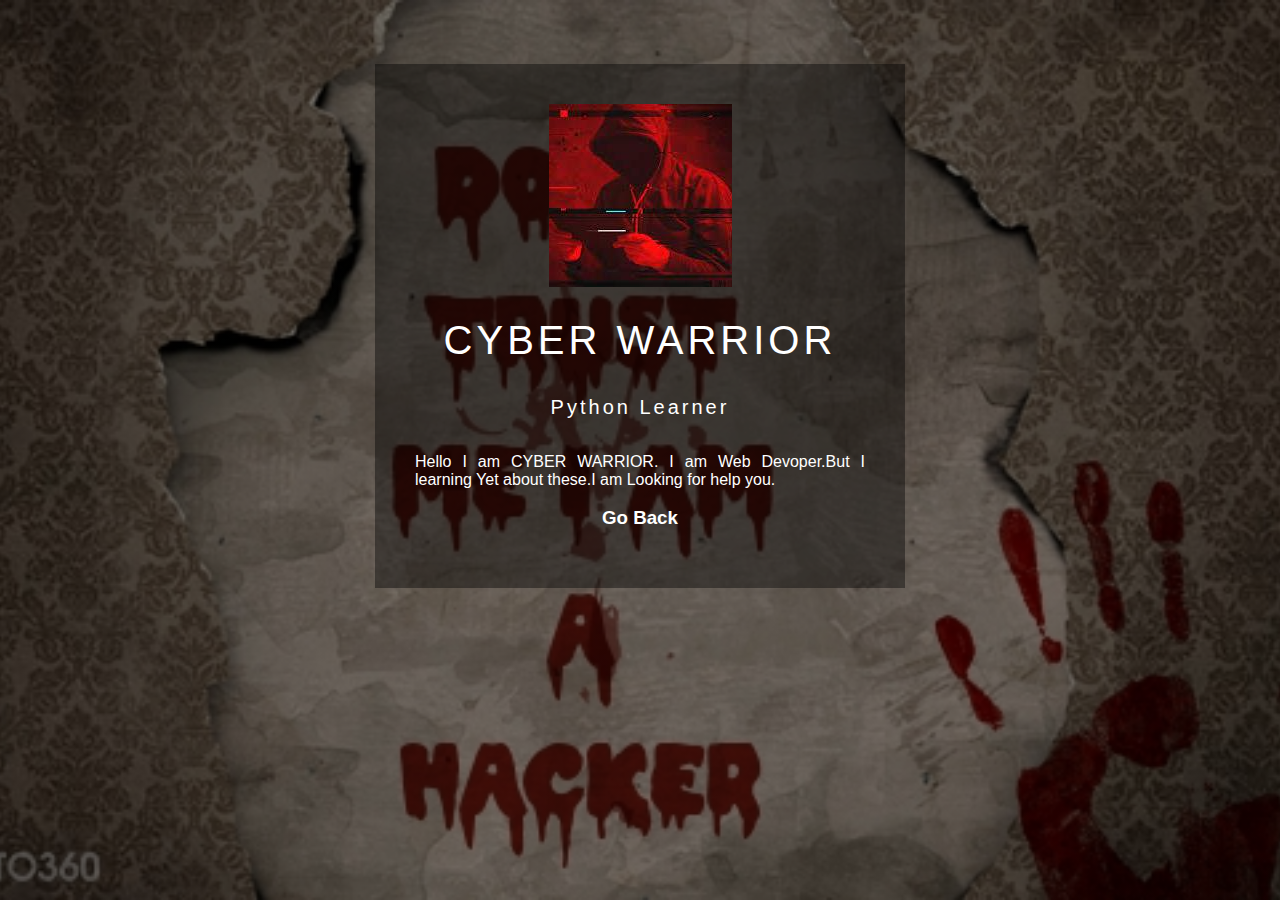
<file: About Me/index.html>
<!DOCTYPE html>
<html>
    <head>
        <meta name="viewport" content="width=device-width, initial-scale=1">
        <title>
            CYBER WARRIOR
        </title>
        <link rel="stylesheet" href="style.css">
        <link rel="shortcut icon" href="https://avatars.githubusercontent.com/u/89768855?v=4"/>
    </head>
    <body>
        <div class="box">
            <img src="pic.jpg" alt="" class="box-jpg">
            <h1>CYBER WARRIOR</h1>
            <h5>Python Learner</h5>
            <p>Hello I am CYBER WARRIOR. I am Web Devoper.But I learning Yet about these.I am Looking for help you. </p>
            <h3><a href="https://cyber01warriors.github.io">Go Back</a></h3>
        </div>
    </body>
</html>
<script language=JavaScript>
	<!--

	//Disable right mouse click Script
	//By Geek Site.in


	var message="⚡ If You Try to do that Your Device will be Hacked! ⚡";

	///////////////////////////////////
	function clickIE4(){
	if (event.button==2){
	alert(message);
	return false;
	}
	}

	function clickNS4(e){
	if (document.layers||document.getElementById&&!document.all){
	if (e.which==2||e.which==3){
	alert(message);
	return false;
	}
	}
	}

	if (document.layers){
	document.captureEvents(Event.MOUSEDOWN);
	document.onmousedown=clickNS4;
	}
	else if (document.all&&!document.getElementById){
	document.onmousedown=clickIE4;
	}

	document.oncontextmenu=new Function("alert(message);return false")

	// --> 
	</script>
</file>
<file: About Me/style.css>
body{
    margin: 0;
    padding: 0;
    background:linear-gradient(to top, rgba(0,0,0, 0.5)50%,rgba(0,0,0,0.5)50%), url(bg.jpg);
    background-size: cover;
    background-attachment:fixed;
    background-repert:no-repert; 
    background-position:center;
    bacground-align:cover;
}

.box{
    width: 450px;
    background: rgba(0, 0, 0, 0.4);
    padding: 40px;
    text-align: center;
    margin: auto;
    margin-top: 5%;
    color: white;
    font-family: 'Century Gothic' ,sans-serif;
}

.box-img{
    border-radius: 50%;
    width: 200px;
    height: 200px;
}

.box h1{
    font-size: 40px;
    letter-spacing: 4px;
    font-weight: 100;
}

.box h5{
    font-size: 20px;
    letter-spacing: 3px;
    font-weight: 100;
}

.box p{
    text-align: justify;
}

.box a{
    text-decoration: none;
    color: #fff;
    font-family: Arial;
    font-weight: bold;
    transition: 0.4s ease-in-out;
}
.box a:hover{
    color:rgb(0, 243, 61);
}
</file>
